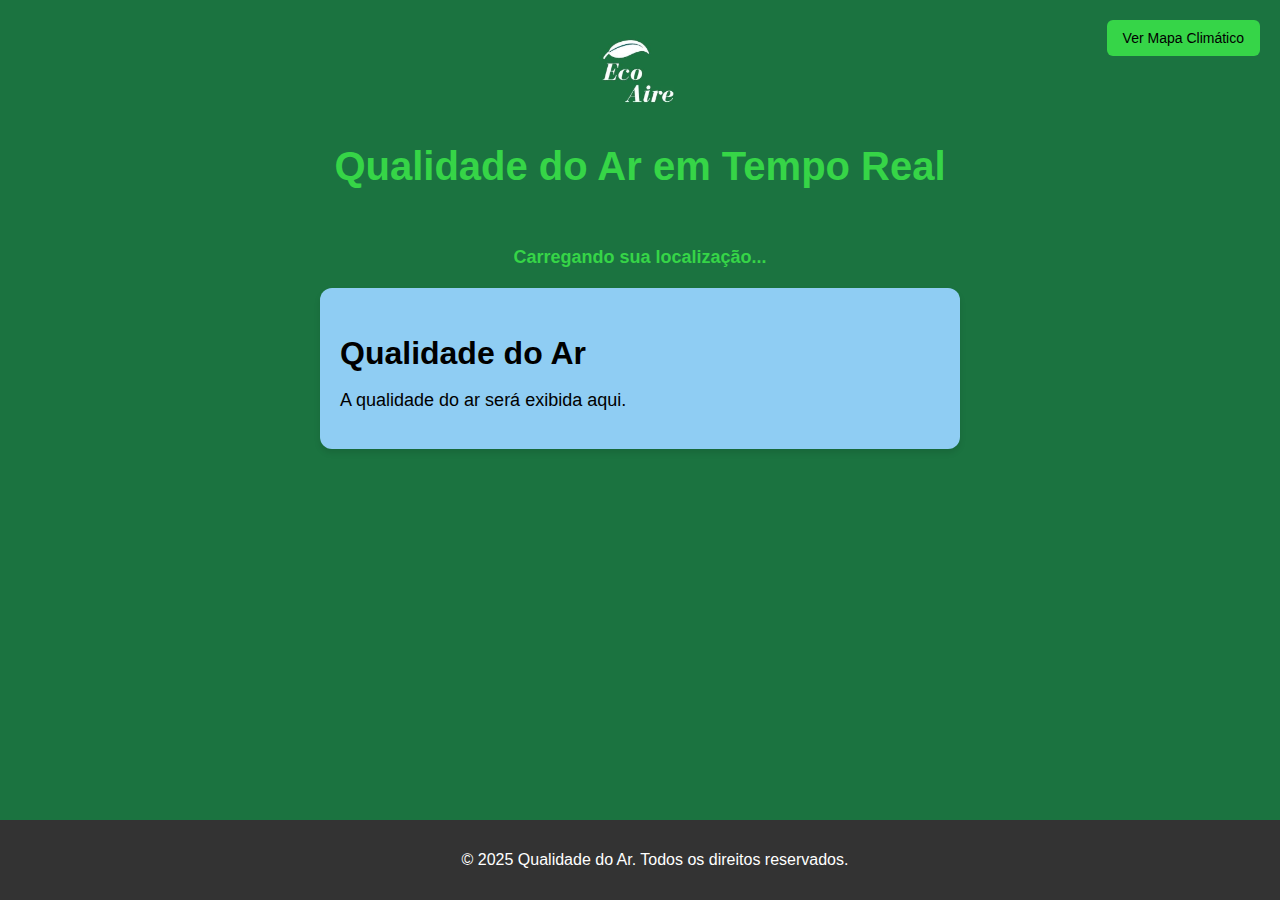
<file: index.html>
<!DOCTYPE html>
<html lang="pt-br">
<head>
    <meta charset="UTF-8">
    <meta name="viewport" content="width=device-width, initial-scale=1.0">
    <meta name="description" content="Monitoramento da qualidade do ar em tempo real">
    <title>Qualidade do Ar em Tempo Real</title>
    <link rel="stylesheet" href="css/style.css">
</head>
<body>
    <header>
        <a href="mapa.html" class="botao-mapa-topo">Ver Mapa Climático</a>
        <div class="header-content">
        <img src="Imagem do WhatsApp de 2024-11-14 à(s) 23.38.16_264e8471.jpg" alt="Logo">
        <h1>Qualidade do Ar em Tempo Real</h1>
        </div>
    </header>

    <main>
        <section id="location">
            <p>Carregando sua localização...</p>
        </section>

        <section id="air-quality">
            <h2>Qualidade do Ar</h2>
            <div id="air-quality-details">
                <p>A qualidade do ar será exibida aqui.</p>
            </div>
        </section>
    </main>

    <footer>
        <p>&copy; 2025 Qualidade do Ar. Todos os direitos reservados.</p>
    </footer>

    <script src="js/app.js"></script>
</body>
</html>
</file>
<file: css/style.css>
/* Estilos gerais */
body {
    font-family: 'Arial', sans-serif;
    margin: 0;
    padding: 0;
    background: #1B7340;
    color: #333;
}

/* Cabeçalho */
header {
    background-color: #1B7340;
    color: #3ef14ac7; /* Verde suave */
    padding: 20px;
    text-align: center;
}

header img {
    width: 100px;
    margin-bottom: 10px;
}

h1 {
    font-size: 2.5em;
    margin: 0;
    font-weight: bold;
}

/* Seção principal */
main {
    padding: 20px;
    text-align: center;
}

/* Localização */
#location {
    font-size: 18px;
    font-weight: bold;
    color: #3ef14ac7; /* Cor suave para localização */
}

/* Qualidade do ar */
#air-quality {
    background-color: #8fcdf3;
    padding: 20px;
    border-radius: 12px; /* Bordas mais arredondadas */
    box-shadow: 0 4px 6px rgba(0, 0, 0, 0.1);
    margin-top: 20px;
    max-width: 600px;
    margin-left: auto;
    margin-right: auto;
    text-align: left; /* Melhor alinhamento para o conteúdo */
}

#air-quality h2 {
    font-size: 2em;
    color: #000000; /* Cor mais calma para o título */
    margin-bottom: 10px;
}

#air-quality-details {
    font-size: 18px;
    color: #000000;
}

/* Rodapé */
footer {
    text-align: center;
    padding: 15px;
    background-color: #333;
    color: white;
    position: absolute;
    bottom: 0;
    width: 100%;
}

/* Responsividade */
@media (max-width: 600px) {
    header h1 {
        font-size: 2em;
    }

    #air-quality {
        padding: 15px;
    }

    #air-quality h2 {
        font-size: 1.8em;
    }
}
.header-content {
    text-align: center;
}

.header-content img {
    width: 120px;
}

.botao-mapa-topo {
    position: absolute;
    top: 20px;
    right: 20px;
    padding: 10px 16px;
    background-color: #3ef14ac7;
    color: rgb(0, 0, 0);
    text-decoration: none;
    border-radius: 6px;
    font-size: 14px;
    transition: background-color 0.3s ease;
}

.botao-mapa-topo:hover {
    background-color: #3ef14a63;
}
</file>
